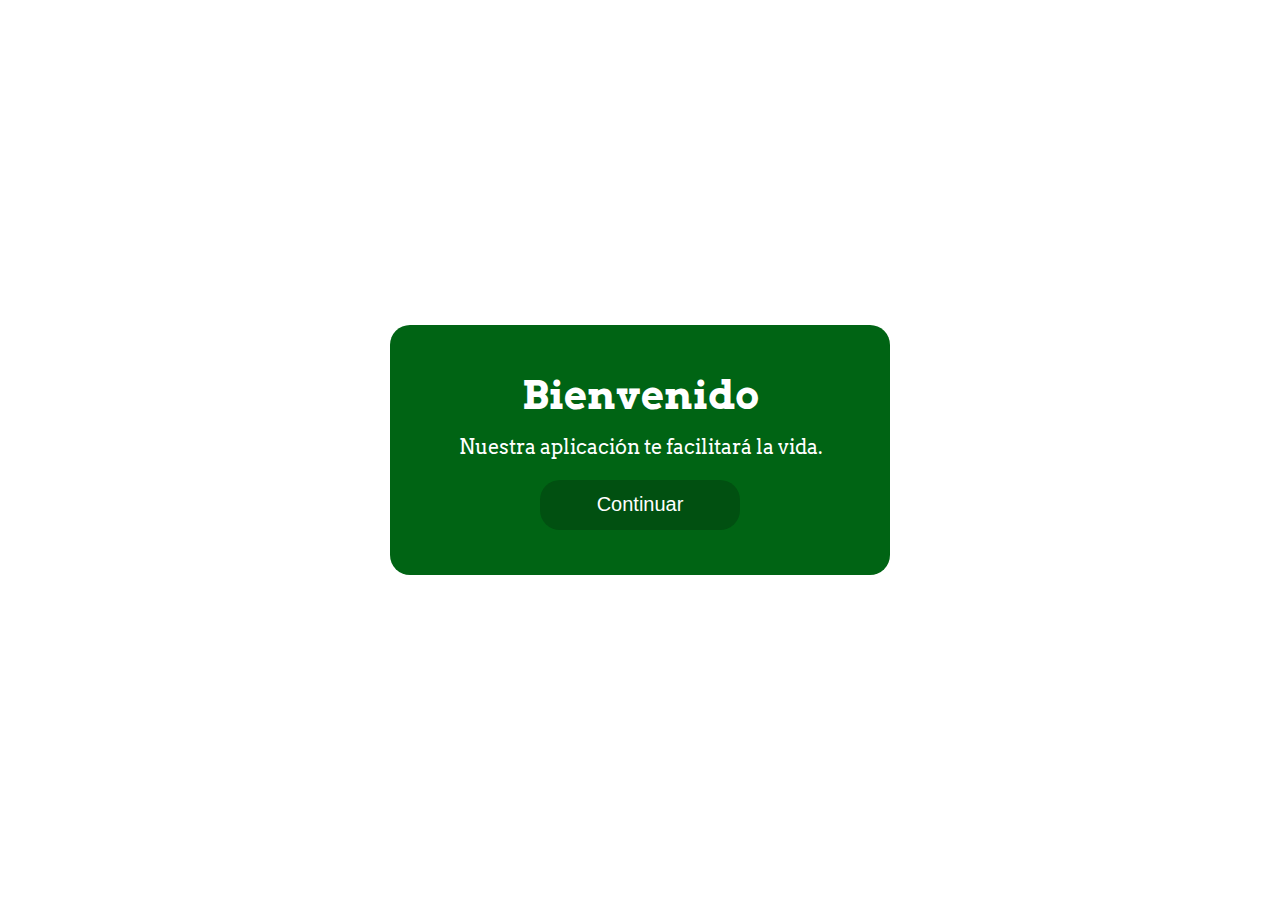
<file: index.html>
<!DOCTYPE html>
<html lang="en">
<head>
    <meta charset="UTF-8">
    <meta name="viewport" content="width=device-width, initial-scale=1.0">
    <link rel="stylesheet" href="./Estilos/style.css">
    <link rel="preconnect" href="https://fonts.googleapis.com">
    <link rel="preconnect" href="https://fonts.gstatic.com" crossorigin>
    <link href="https://fonts.googleapis.com/css2?family=Arvo:wght@400;700&display=swap" rel="stylesheet">
    <title>Bienvenido</title>
</head>
<body>
    <section class="container">
        <div class="container-bienvenido">
            <h1 class="titulo">Bienvenido</h1>
            <p class="parrafo">Nuestra aplicación te facilitará la vida.</p>
            <p class="parrafoTwo inactive">Podrás crear dos tipos, Carta simple o Carta completa.</p>
            <p class="parrafoThree inactive">En la carta simple podrás crear categorías y agregar los platos de tu carta con su respectivo precio y descripción, incluyendo una imagen de fondo.</p>
            <p class="parrafoFour inactive">En la carta  completa podras crear tus categorias,
                crear platos con su respectivo nombre, precio,
                descripción e imagen referencial.</p>
            <p class="parrafoFive inactive">Por último, una vez terminada la edición de tu carta
                podrás generar el código QR el cual te servirá para
                compartir con tus clientes y redes sociales.</p>
            <button class="btnContinuar ">Continuar</button>
        </div>
    </section> 
    <script src="./logica/script.js"></script>

</body>
</html>
</file>
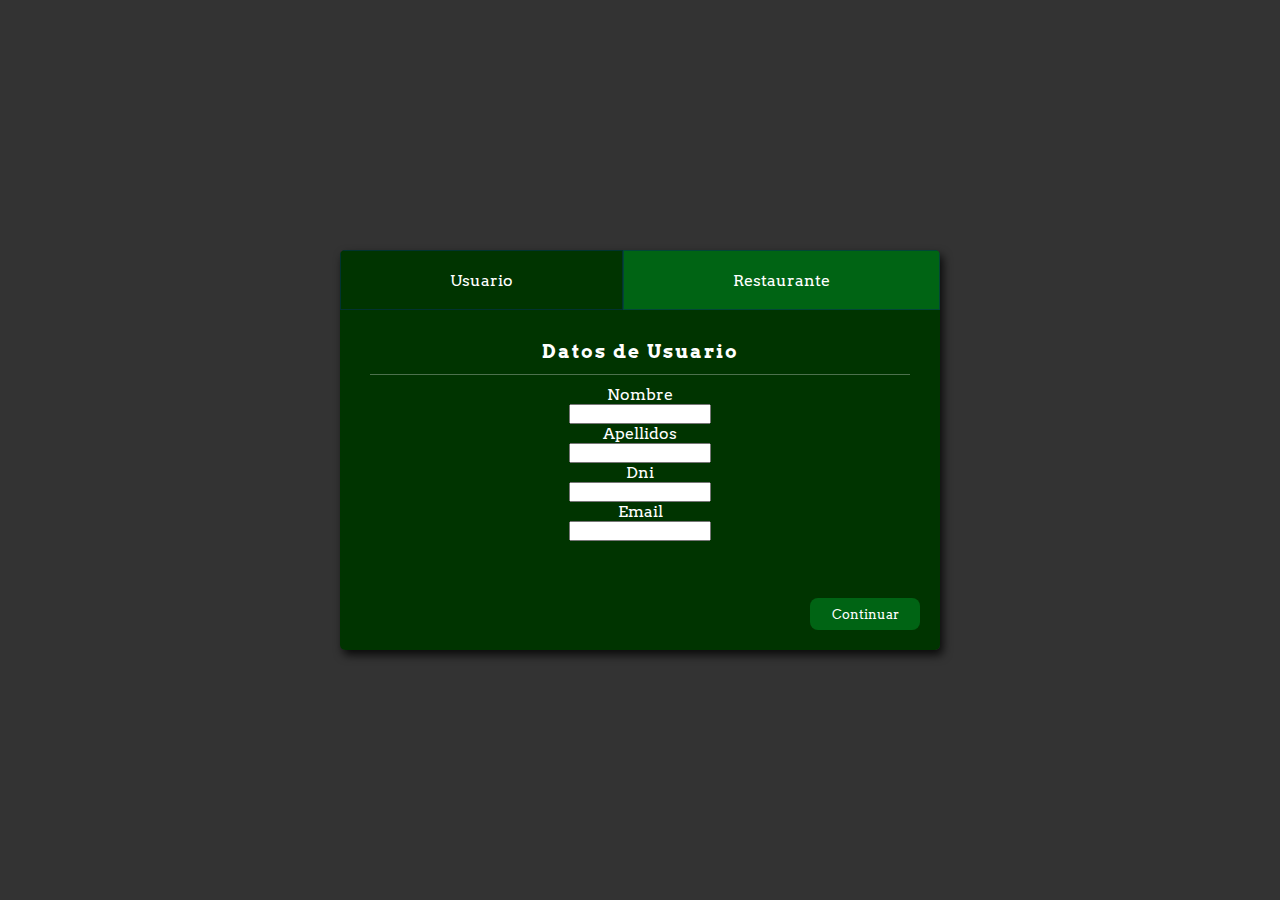
<file: Principal.html>
<!DOCTYPE html>
<html lang="en">
<head>
    <meta charset="UTF-8">
    <meta name="viewport" content="width=device-width, initial-scale=1.0">
    <link rel="preconnect" href="https://fonts.googleapis.com">
    <link rel="preconnect" href="https://fonts.gstatic.com" crossorigin>
    <link href="https://fonts.googleapis.com/css2?family=Arvo:wght@400;700&display=swap" rel="stylesheet">
    <link rel="stylesheet" href="./Estilos/style_principal.css">
    <title>Document</title>
</head>
<body>
    <div class="modal-container">
        <div class="modal">
            <div class="container">
                <div class="tab-container">
                    <ul class="options">
                        <li id="option1" class="option option-active">Usuario</li>
                        <li id="option2" class="option">Restaurante</li>
                    </ul>
            
                    <div class="contents">
                        <div id="content1" class="content content-One content-active">
                            <h3>Datos de Usuario</h3>
                            <!-- se tienen que agregar diferentes inputs para Usuario
                                Nombre
                                Apellidos
                                Dni
                                Email
                                -->
                                <form action="" method="post" class="form-usuario">
                                    <label for="nombre">Nombre</label>
                                    <input id="nombre" type="text" name="nombre">

                                    <label for="apellidos">Apellidos</label>
                                    <input id="apellidos" type="text" name="apellidos">

                                    <label for="dni">Dni</label>
                                    <input id="dni" type="number" name="dni">

                                    <label for="email">Email</label>
                                    <input id="email" type="email" name="email">

                                    <input class="boton-continuar" id="btContinuar" type="submit" value="Continuar">
                                </form>
                        </div>
            
                        <div id="content2" class="content content-Two">
                            <h3>Datos de Restaurante</h3>
                            <!-- se tienen que agregar diferentes inputs para Restaurante
                                Nombre de restaurante
                                Ruc
                                Telefono
                                Horario de atención
                                -->
                                <form action="" method="post" class="form-restaurante">
                                    <label for="nombreRest">Nombre de Restaurante</label>
                                    <input id="nombreRest" type="text" name="nombreRest">

                                    <label for="ruc">Ruc</label>
                                    <input id="ruc" type="number" name="ruc">

                                    <label for="telefono">Telefono</label>
                                    <input id="telefono" type="number" name="telefono">

                                    <label for="horario">Horario de atención</label>
                                    <input id="horario" type="text" name="horario">

                                    <input class="boton--guardar-close" id="btContinuar-close" type="submit" value="Guardar y salir">
                                </form>
                            
                        </div>
                    </div>
                </div>
            </div>
        </div>
    </div>
    <script src="./logica/script_principal.js"></script>
</body>
</html>
</file>
<file: Estilos/style.css>
:root{
    --bg-body: #006414;
    --bg-cont: #003400;
    --bg-active: #003400;
    --bg-button: #043653;
    --bg-button-hover: #015011;
    --light-blue: #2998FF;
    --white: #ffff;
}

* {
    box-sizing: border-box;
    margin: 0;
    padding: 0;
}

html {
    font-size: 62.5%;
    font-family: 'Arvo', serif;
}
/* ---------------------------------------- */

body{
    width: 100%;
    height: 100vh;
}

.container .inactive{
    display: none;
}

.container{
    background-color: var(--white);
    width: 100%;
    height: 100vh;
    display: flex;
    justify-content: center;
    align-items: center;
}

.container-bienvenido{
    width: 500px;
    height: 250px;
    margin: 0 20px 0 20px;
    padding: 10px 10px 10px 10px;
    background: var(--bg-body);
    border-radius: 2.0rem;
    display: flex;
    flex-direction: column;
    justify-content: center;
    align-items: center;
}

.titulo{
    display: inline-block;
    font-size: 4.0rem;
    color: var(--white);
}

.parrafo{
    margin-top: 15px;
    display: inline-block;
    font-size: 2.0rem;
    text-align: center;
    color: var(--white);
}

.parrafoTwo{
    margin-top: 15px;
    display: inline-block;
    font-size: 2.0rem;
    text-align: center;
    color: var(--white);
}

.parrafoT{
    margin-top: 15px;
    display: inline-block;
    font-size: 2.0rem;
    text-align: center;
    color: var(--white);
}

.btnContinuar{
    margin-top: 20px;
    width: 200px;
    height: 50px;
    font-size: 2.0rem;
    border-radius: 2.0rem;
    color: white;
    background: var(--bg-button-hover);
    border: none;
}

.btnContinuar:hover{
    background: var(--bg-active);
}

/* --------------------------------------- */


.parrafoThree{
    margin-top: 15px;
    display: inline-block;
    font-size: 2.0rem;
    text-align: center;
    color: var(--white);
}

.parrafoFour{
    margin-top: 15px;
    display: inline-block;
    font-size: 2.0rem;
    text-align: center;
    color: var(--white);
}

.parrafoFive{
    margin-top: 15px;
    display: inline-block;
    font-size: 2.0rem;
    text-align: center;
    color: var(--white);
}

.btnCambiar{
    margin-top: 20px;
    width: 200px;
    height: 50px;
    font-size: 2.0rem;
    border-radius: 2.0rem;
    color: white;
    background: var(--bg-button-hover);
    border: none;
}

.btnCambiar:hover{
    background: var(--bg-active);
}

/* ------------------------------------- */


@media (max-width: 640px) {
    .titulo{
        display: inline-block;
        font-size: 3.0rem;
        color: var(--white);
    }
    
    .parrafo{
        margin-top: 15px;
        display: inline-block;
        font-size: 1.5rem;
        text-align: center;
        color: var(--white);
    }
    
    .parrafoTwo{
        margin-top: 15px;
        display: inline-block;
        font-size: 1.5rem;
        text-align: center;
        color: var(--white);
    }
    
    .parrafoT{
        margin-top: 15px;
        display: inline-block;
        font-size: 1.5rem;
        text-align: center;
        color: var(--white);
    }
    
    .btnContinuar{
        margin-top: 20px;
        width: 200px;
        height: 50px;
        font-size: 1.5rem;
        border-radius: 2.0rem;
        color: white;
        background: var(--bg-button-hover);
        border: none;
    }
    
    .btnContinuar:hover{
        background: var(--bg-active);
    }
    
    /* --------------------------------------- */
    
    
    .parrafoThree{
        margin-top: 15px;
        display: inline-block;
        font-size: 1.5rem;
        text-align: center;
        color: var(--white);
    }
    
    .parrafoFour{
        margin-top: 15px;
        display: inline-block;
        font-size: 1.5rem;
        text-align: center;
        color: var(--white);
    }
    
    .parrafoFive{
        margin-top: 15px;
        display: inline-block;
        font-size: 1.5rem;
        text-align: center;
        color: var(--white);
    }
    
    .btnCambiar{
        margin-top: 20px;
        width: 150px;
        height: 50px;
        font-size: 1.5rem;
        border-radius: 2.0rem;
        color: white;
        background: var(--bg-button-hover);
        border: none;
    }
    
    .btnCambiar:hover{
        background: var(--bg-active);
    }
  }
</file>
<file: Estilos/style_principal.css>
:root {
    --bg-body: #006414;
    --bg-cont: #003400;
    --bg-active: #003400;
    --bg-button: #043653;
    --bg-button-hover: #015011;
    --light-blue: #2998FF;
    --white: #ffff;
}

* {
    margin: 0;
    padding: 0;
    box-sizing: border-box;
    font-family: 'Arvo', serif;
}

body {   
    min-height: 100vh;

}

/* ------------ modal ----------------------------- */

.modal-container{
    position: fixed;
    z-index: 1000;
    width: 100%;
    height: 100vh;
    top: 0;
    left: 0;
    background: rgba(0, 0, 0, 0.8);
}

.modal{
    width: 100%;
    height: 100%;
    background: var(--white);
    overflow: hidden;
    transition: transform 1s;
    transform: translateY(0%);
}

.modal-close{

    transform: translateY(-200%);
}
/* ------------ fin modal ----------------------------- */


.container{
    display: flex;
    align-items: center;
    justify-content: center;
    opacity: 1;
    visibility: visible;
    background: rgba(0, 0, 0, 0.8);
    min-height: 100vh;
}

.tab-container {
   width: 600px;
   height: 400px;
   box-shadow: 3px 5px 10px rgba(0, 0, 0, .8);
   border-radius: 5px;
   overflow: hidden;

}

.options {
    display: flex;
    width: 100%;
    height: 15%;
    list-style: none;
}

.option {
    flex-grow: 1;
    text-align: center;
    line-height: 60px;
    border: solid 1px rgba(4, 51, 78, .6);
    color: #fff;
    background: var(--bg-body);
    cursor: pointer;
}

.option-active {
    background: var(--bg-active);
    border-bottom: 1px solid rgba(7, 63 95,.4);
}

.contents {
    width: 100%;
    height: 85%;
}

.content {
    width: 100%;
    height: 100%;
    color: #fff;
    display: none;
    padding: 20px;
}

.content-One{
    position: relative;
}

.content-Two{
    position: relative;
}

.content-active {
    background: var(--bg-active);
    display: block;
}

.content h3 {
    text-align: center;
    padding-bottom:  10px;
    border-bottom: solid 1px rgba(255, 255, 255, .3);
    letter-spacing: 2px;
    margin: 10px;
}

.content p {
    margin: 15px;
    letter-spacing: 1px;
}

.content-One .boton-continuar{
    position: absolute;
    right: 20px;
    bottom: 20px;
    width: 110px;
    height: 32px;
    background: var(--bg-body);
    color: var(--white);
    border-radius: 8px;
    border: none;

} 
.content-One .boton-continuar:hover{
    background: var(--bg-button-hover);
} 

.content-Two .boton--guardar-close{
    position: absolute;
    bottom: 20px;
    right: 20px;
    width: 110px;
    height: 32px;
    background: var(--bg-body);
    color: var(--white);
    border-radius: 8px;
    border: none;
}

.content-Two .boton--guardar-close:hover{
    background: var(--bg-button-hover);
}

.content-One .form-usuario{
    display: flex;
    flex-direction: column;
    align-items: center;
    justify-content: center;

}

input[type=number]
{
  -moz-appearance: textfield;
}


.content-Two .form-restaurante{
    display: flex;
    flex-direction: column;
    align-items: center;
    justify-content: center;
}
</file>
